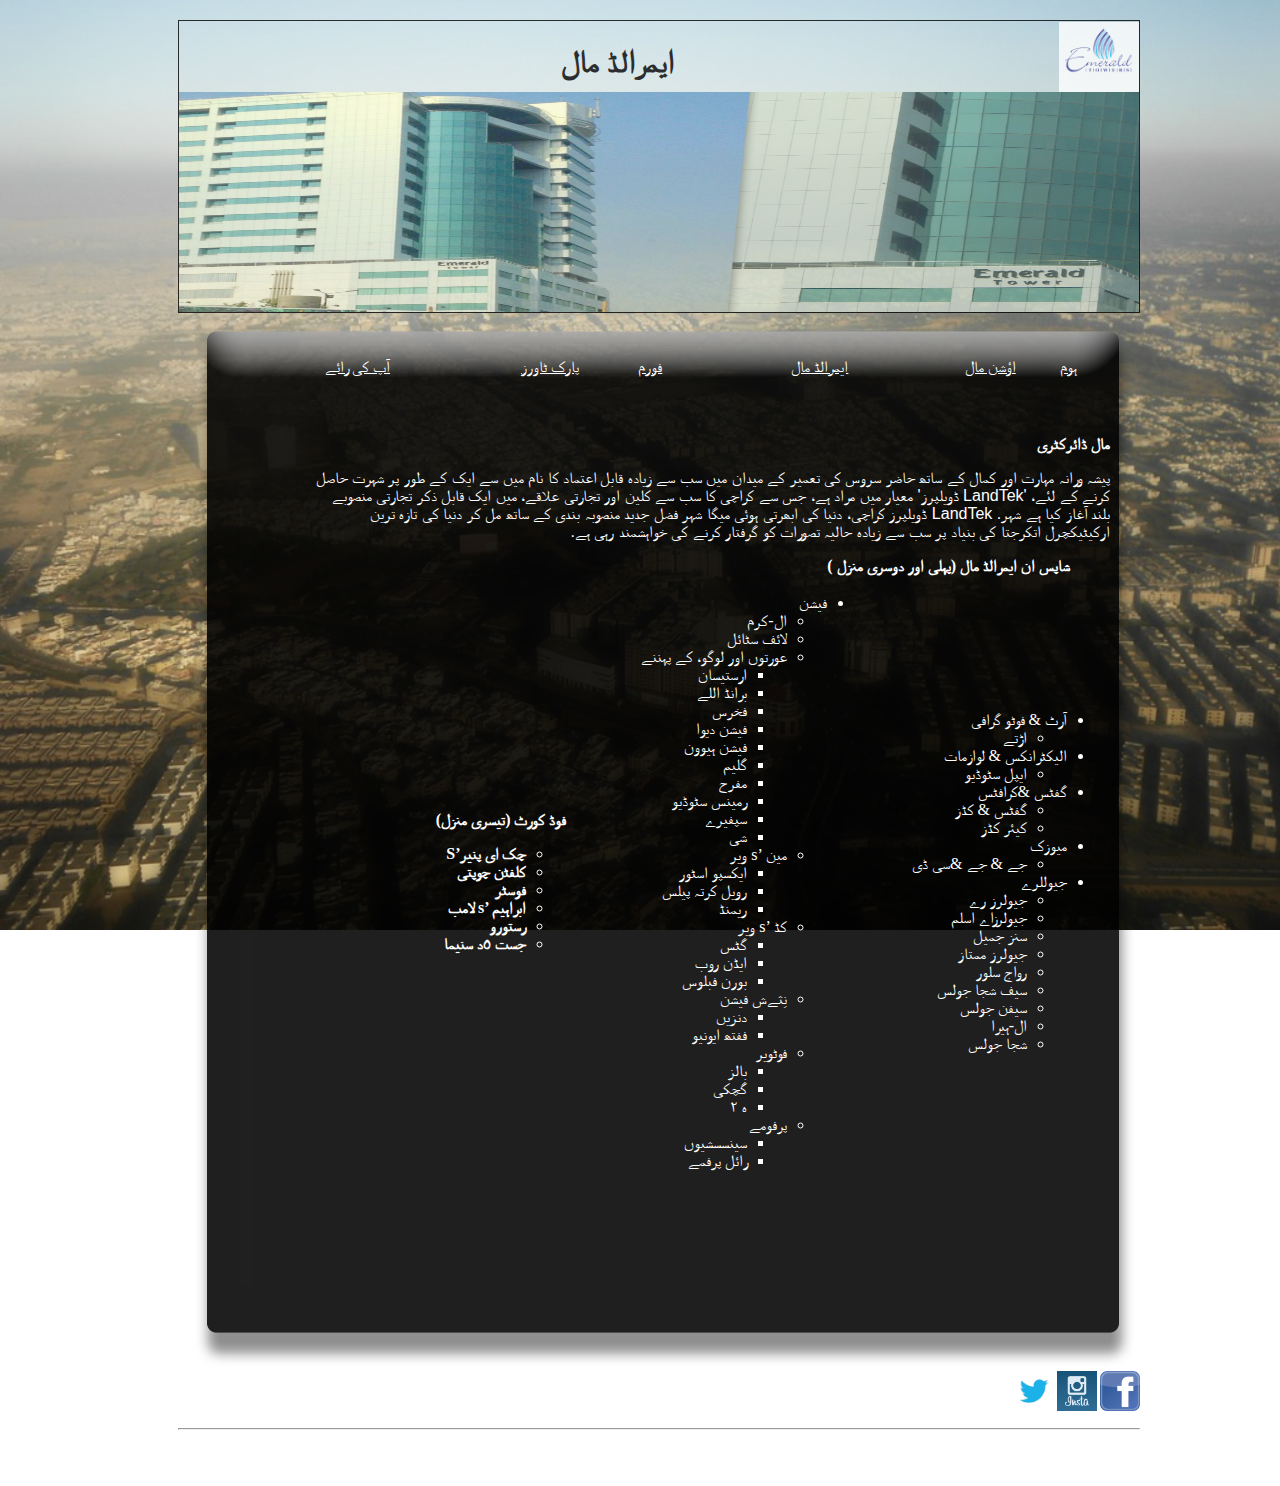
<file: emerald.html>
﻿<html lang="ur">
<head>
	<title> WD: ایمرالڈ مال  </title>
	<link rel="stylesheet" type="text/css" href="stylesheet.css"/>
	<meta charset="UTF-8">
	<meta name"author" content="Team Web Dwellers">
</head>
<body dir="rtl">
<div id="container">

	<div id="logo"> 
<a href="https://parktowers.com.pk">  <img src="logoeme.jpg" width=80px height=70px align= "right"></a>    
		<font face="forte"> <h1 align="center">ایمرالڈ مال</br><img src="emerald.jpg" width=960px height=220px  align= "centre" /> </h1></font> 
	</div>

	<div id="main">

	<div id="nag" dir="rtl">
		<table width="900" align="center">
		<tr>
			<td> <a class="sitelinks" href="index.html">ہوم </a> </td>
			<td> <a class="sitelinks" href="ocean.html">اؤشن مال  </a> </td>
			<td> <a class="sitelinks" href="#">ایمرالڈ مال  </a> </td>
			<td> <a class="sitelinks" href="forum.html">فورم </a> </td>
			<td> <a class="sitelinks" href="parktowers.html">پارک ٹاورز </a> </td>
			<td> <a class="sitelinks" href="feedback.html">آپ کی رائے</a> </td>
		</tr>
		</table>
	</div>

	<div id="news2" dir="rtl" style="padding:30px;" >
		</br>
		</br>
		</br>

		<p style="margin-left:.10in;">
			<strong>مال ڈائرکٹری </strong></p>
		<font face="sans-serif"><p><align="right">پیشہ ورانہ مہارت اور کمال کے ساتھ حاضر سروس کی تعمیر کے میدان میں سب سے زیادہ قابل اعتماد کا نام میں سے ایک کے طور پر شہرت حاصل کرنے کے لئے، 'LandTek ڈویلپرز' معیار میں مراد ہے، جس سے کراچی کا سب سے کلین اور تجارتی علاقے، میں ایک قابل ذکر تجارتی منصوبے بلند آغاز کیا ہے شہر. LandTek ڈویلپرز کراچی، دنیا کی ابھرتی ہوئی میگا شہر فضل جدید منصوبہ بندی کے ساتھ مل کر دنیا کی تازہ ترین ارکیٹیکچرل اتکرجتا کی بنیاد پر سب سے زیادہ حالیہ تصورات کو گرفتار کرنے کی خواہشمند رہی ہے.</p></font>
	
		<p style="margin-left:1.0in;">
			&nbsp;&nbsp;&nbsp;&nbsp;&nbsp;&nbsp;&nbsp;&nbsp;&nbsp; <strong>شاپس ان ایمرالڈ مال  (پہلی اور دوسری منزل )</strong></p>
		<ul>
		<table align="center" style="color:white;">
		<tr>
		<td width="320px">
			<li>
				آرٹ  &amp; فوٹو گرافی 
				<ul style="list-style-type:circle;">
					<li>
						اڑتے </li>
				</ul>
			</li>
			<li>
				الیکٹرانکس &amp; لوازمات
				<ul style="list-style-type:circle;">
					<li>
						ایپل سٹوڈیو </li>
				</ul>
			</li>
			<li>
				گفٹس &amp;کرافٹس  
				<ul style="list-style-type:circle;">
					<li>
						گفٹس &amp; کڈز </li>
					<li>
						 کیئر کڈز </li>
				</ul>
			</li>
			<li>
				میوزک  
				<ul style="list-style-type:circle;">
					<li>
						جے &amp; جے  &amp;سی ڈی</li>
				</ul>
			</li>
			<li>
				جیوللرے 
				<ul style="list-style-type:circle;">
					<li>
                    	جیولرز رے 
						 </li>
					<li>
						 جیولرزاے اسلم </li>
					<li>
						سنز جمیل</li>
					<li>
						جیولرز ممتاز </li>
					<li>
						رواج سلور </li>
					<li>
						سیف شجا جولس </li>
					<li>
						سیفن جولس </li>
					<li>
						ال-ہیرا </li>
					<li>
						شجا جولس </li>
				</ul>
			</li>
			</td>
			<td width="320px">
			<li>
				فیشن
				<ul style="list-style-type:circle;">
					<li>
						ال-کرم </li>
					<li>
						لائف سٹائل</li>
					<li>
						عورتوں اور لوگو، کے پہننے
						<ul>
							<li>
								ارستیسان </li>
							<li>
								برانڈ اللے </li>
							<li>
								فخرس </li>
							<li>
								فیشن دیوا </li>
							<li>
								فیشن ہیوون </li>
							<li>
								گلیم </li>
							<li>
								مفرح </li>
							<li>
								رمینس سٹوڈیو </li>
							<li>
								سپفیرے </li>
							<li>
								شی </li>
						</ul>
					</li>
					<li>
						مین &rsquo;s ویر 
						<ul>
							<li>
								ایکسپو اسٹور </li>
							<li>
								رویل کرتہ پیلس </li>
							<li>
								ریمنڈ </li>
						</ul>
					</li>
					<li>
						کڈ &rsquo;s ویر 
						<ul>
							<li>
								گٹس </li>
							<li>
								ایڈن روب </li>
							<li>
								بورن فبلوس </li>
						</ul>
					</li>
					<li>
						نِثےش فیشن 
						<ul>
							<li>
								دنزیں </li>
							<li>
								ففتھ ایونیو </li>
						</ul>
					</li>
					<li>
						فوٹویر 
						<ul>
							<li>
								بالز </li>
							<li>
								گچکی </li>
							<li>
								ہ ٢ </li>
						</ul>
					</li>
					<li>
						پرفومے 
						<ul>
							<li>
								سینسسشیوں  </li>
							<li>
								رائل پرفمے </li>
						</ul>
					</li>
				</ul>
			</li>
		</ul>
		</td>
		<td width="320px">
		<p style="margin-left:1.0in;">
			<strong>فوڈ کورٹ (تیسری منزل)<strong></p>
		<ul>
			<li>
				چک ای پنیر&rsquo;S</li>
			<li>
				کلفٹن چوپتی </li>
			<li>
				فوسٹر </li>
			<li>
				ابراہیم &rsquo;s لامب </li>
			<li>
				رستورو </li>
			<li>
				جست ٥د سنیما </li>
		</ul>
		</td>
		</tr>
		</table>
		

	</div>

	<div id="footer" align="center" dir="rtl">
		<a href="https://www.facebook.com"><img src="facebook_logo.png" width="40px" height="40px" align= "right"></a><a href="https://www.instagram.com"><img src="instagram_logo-INSTA2013.png" width="40px" height="40px" align= "right"></a> <a href="https://www.twitter.com"><img src="twitter.jpg" width="40px" height="40px" align= "right" title="twitter"></br></a>
	</br>
	<h1 class="footertext"><hr width="960"/> 

	<ul class="col-1-5">
	<table width="960">
	<tr>
		<td>
		<a class="footertext"href="#">سائن ان</a>
		<td>
		<a class="footertext"href="#">سبسکرائب</a>
		</td>
		<td>
		<a class="footertext"href="#">رابطوں</a>
		</td>
		<td>
		<a class="footertext"href="#">واکنئیس</a>
		</td>
		<td>
		<a class="footertext"href="#">ہمارے بارے میں</a>
		</td>
		<td>
		<a class="footertext"href="#">پریس</a>
		</td>
		<td>
		<a class="footertext"href="#">اکثر پوچھے گئے سوالات</a>
		</td>
		<td>
		<a class="footertext"href="#">شرکت کرنے والے</a>
		</td>
		<td>
		<a class="footertext"href="#">کوکی پالیسی</a>
		</td>
		<td> 
		<a class="footertext"href="#">شرائط &amp; ضوابط</a>
		</td>
		</tr>
        </ul>
	</table>
	
	</div>

</div>
</div>
</body>
</html>
</file>
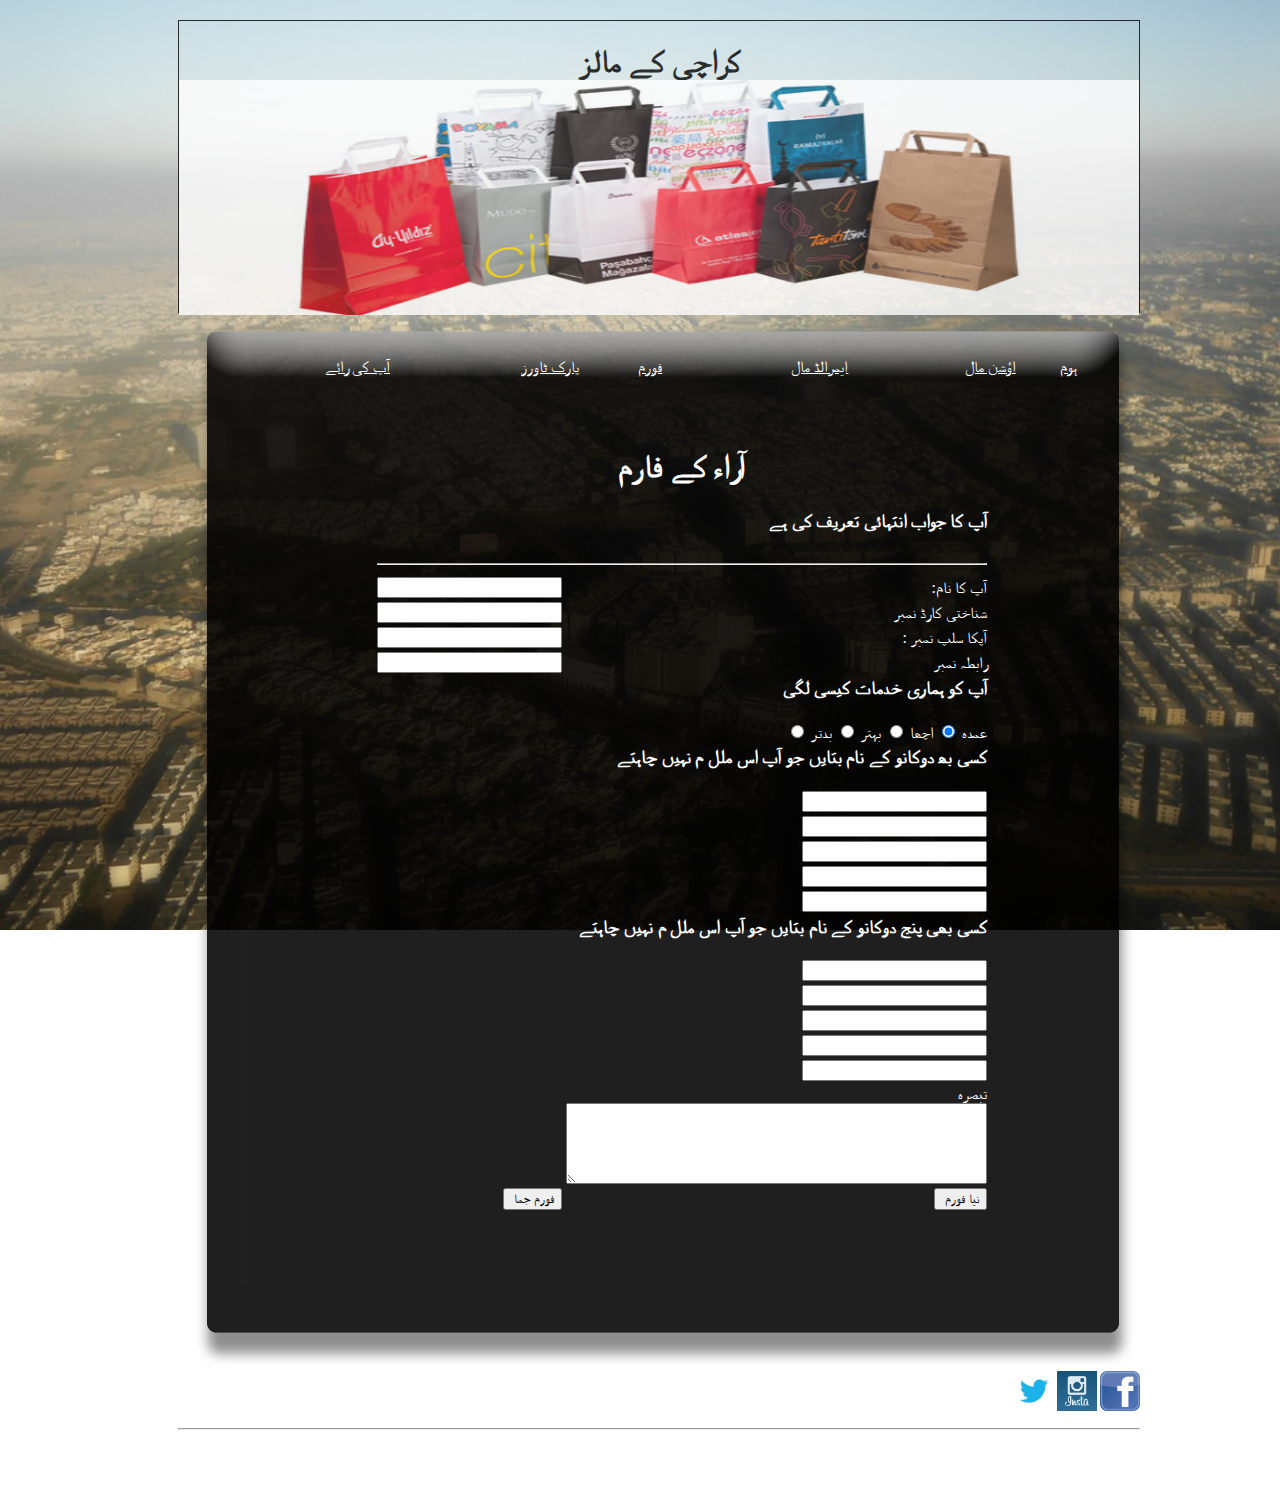
<file: feedback.html>
﻿<html lang="ur">
<head>
	<title> WD: آراء کے فارم </title>
	<link rel="stylesheet" type="text/css" href="stylesheet.css"/>
	<meta charset="UTF-8">
	<meta name"author" content="Team Web Dwellers">
</head>
<body dir="rtl">
<div id="container">

	<div id="logo">
		<font face="forte"> <h1 align="center">کراچی کے مالز</br><img src="duz_sapli_banner1.jpg" width=960px height=235px  align= "centre"alt="image" /> </h1></font>
	</div>

	<div id="main">

	<div id="nag" dir="rtl">
		<table width="900" align="center">
		<tr>
			<td> <a class="sitelinks" href="index.html">ہوم </a> </td>
			<td> <a class="sitelinks" href="ocean.html">اؤشن مال  </a> </td>
			<td> <a class="sitelinks" href="emerald.html">ایمرالڈ مال  </a> </td>
			<td> <a class="sitelinks" href="forum.html">فورم </a> </td>
			<td> <a class="sitelinks" href="parktowers.html">پارک ٹاورز </a> </td>
			<td> <a class="sitelinks" href="#">آپ کی رائے</a> </td>
		</tr>
		</table>
	</div>

	<div id="news" style="padding-right:100px; padding-top:0px;">
	<b class="news">
	<table width="500px" align="center" style="padding:50px; color:white;">
	
	<form action="submit.html" method="post">
	
	<tr>
		
	<td colspan="4"><h1 align="center">آراء کے فارم</h1></td>
	
	</tr>
	
	<tr>
		
	<td colspan="4"><h3>آپ کا جواب انتہائی تعریف کی ہے</h3></td>
	
	</tr>
	
	<tr>
		
	<td colspan="4"><hr/></td>
	
	</tr>
		
	<tr>
		
	<td>آپ کا نام:</td>
		
	<td><label><input type="text" maxlenght="8"></label></td>
	
	</tr>
	
	<tr>
		
	<td>شناختی کارڈ نمبر </td>
		
	<td><label><input type="text"></label></td>
	
	</tr>
	
	<tr>
		
	<td>آپکا سلپ نمبر : </td>
		
	<td><label><input type="text"></label></td>
	
	</tr>
	
	<tr>
		
	<td>رابطہ نمبر </td>
		
	<td><label><input type="text"></label></td>
	
	</tr>
		
	<tr>
		
	<td><label><h3>آپ کو ہماری خدمات کیسی لگی </h3></label></td>
	
	</tr>
	
	<tr>

	<!-- fix in later version -->	
	<td>عمدہ
<input type="radio" value="radio"  name="exc" checked="checked" />
اچھا
<input type="radio" value="good" name="exc" />
بہتر
<input type="radio" value="better"  name="exc" />
بدتر
<input type="radio" value="worse" name="exc" /></td>

	</tr>
	
	<tr>	
	
	<td><h3>کسی بھ دوکانو کے نام بتایں جو آپ اس  ملل م نہیں چاہتے </h3></td>
	</tr>
	
	<tr>
		<td><label><input type="text"></label></td>
	</tr>	
	
	<tr>
		<td><label><input type="text"></label></td>
	</tr>	
	
	<tr>
		<td><label><input type="text"></label></td>
	</tr>	
	
	<tr>
		<td><label><input type="text"></label></td>
	</tr>	
	
	<tr>
		<td><label><input type="text"></label></td>
	</tr>
	
	<td><h3>کسی بھی پنج دوکانو کے نام بتایں جو آپ اس  ملل م نہیں چاہتے </h3></td>
	</tr>

	<tr>
		<td><label><input type="text"></label></td>
	</tr>	
	
	<tr>
		<td><label><input type="text"></label></td>
	</tr>	
	
	<tr>
		<td><label><input type="text"></label></td>
	</tr>	
	
	<tr>
		<td><label><input type="text"></label></td>
	</tr>	
	
	<tr>
		<td><label><input type="text"></label></td>
	</tr>
		
	
	
	<tr>
		<td><label valign="top">تبصرہ</label>
	<textarea  name="comment" rows="5" cols="50"></textarea></td>
	</tr>
	
	<tr>
		
	<td><label><input type="reset" value="نیا فورم "></label></td>
		
	<td><label><input type="submit" value="فورم جما "></label></td>
	
	</tr>


	</form>
	
</table>
	</b>
	</div>

	<div id="footer" align="center" dir="rtl">
		<a href="https://www.facebook.com"><img src="facebook_logo.png" width="40px" height="40px" align= "right"></a><a href="https://www.instagram.com"><img src="instagram_logo-INSTA2013.png" width="40px" height="40px" align= "right"></a> <a href="https://www.twitter.com"><img src="twitter.jpg" width="40px" height="40px" align= "right" title="twitter"></br></a>
	</br>
	<h1 class="footertext"><hr width="960"/> 

	<ul class="col-1-5">
	<table width="960">
	<tr>
		<td>
		<a class="footertext"href="#">سائن ان</a>
		<td>
		<a class="footertext"href="#">سبسکرائب</a>
		</td>
		<td>
		<a class="footertext"href="#">رابطوں</a>
		</td>
		<td>
		<a class="footertext"href="#">واکنئیس</a>
		</td>
		<td>
		<a class="footertext"href="#">ہمارے بارے میں</a>
		</td>
		<td>
		<a class="footertext"href="#">پریس</a>
		</td>
		<td>
		<a class="footertext"href="#">اکثر پوچھے گئے سوالات</a>
		</td>
		<td>
		<a class="footertext"href="#">شرکت کرنے والے</a>
		</td>
		<td>
		<a class="footertext"href="#">کوکی پالیسی</a>
		</td>
		<td> 
		<a class="footertext"href="#">شرائط &amp; ضوابط</a>
		</td>
		</tr>
		</tr>
        </ul>
	</table>
	
	</div>
</div>
</div>
</body>
</html>
</file>
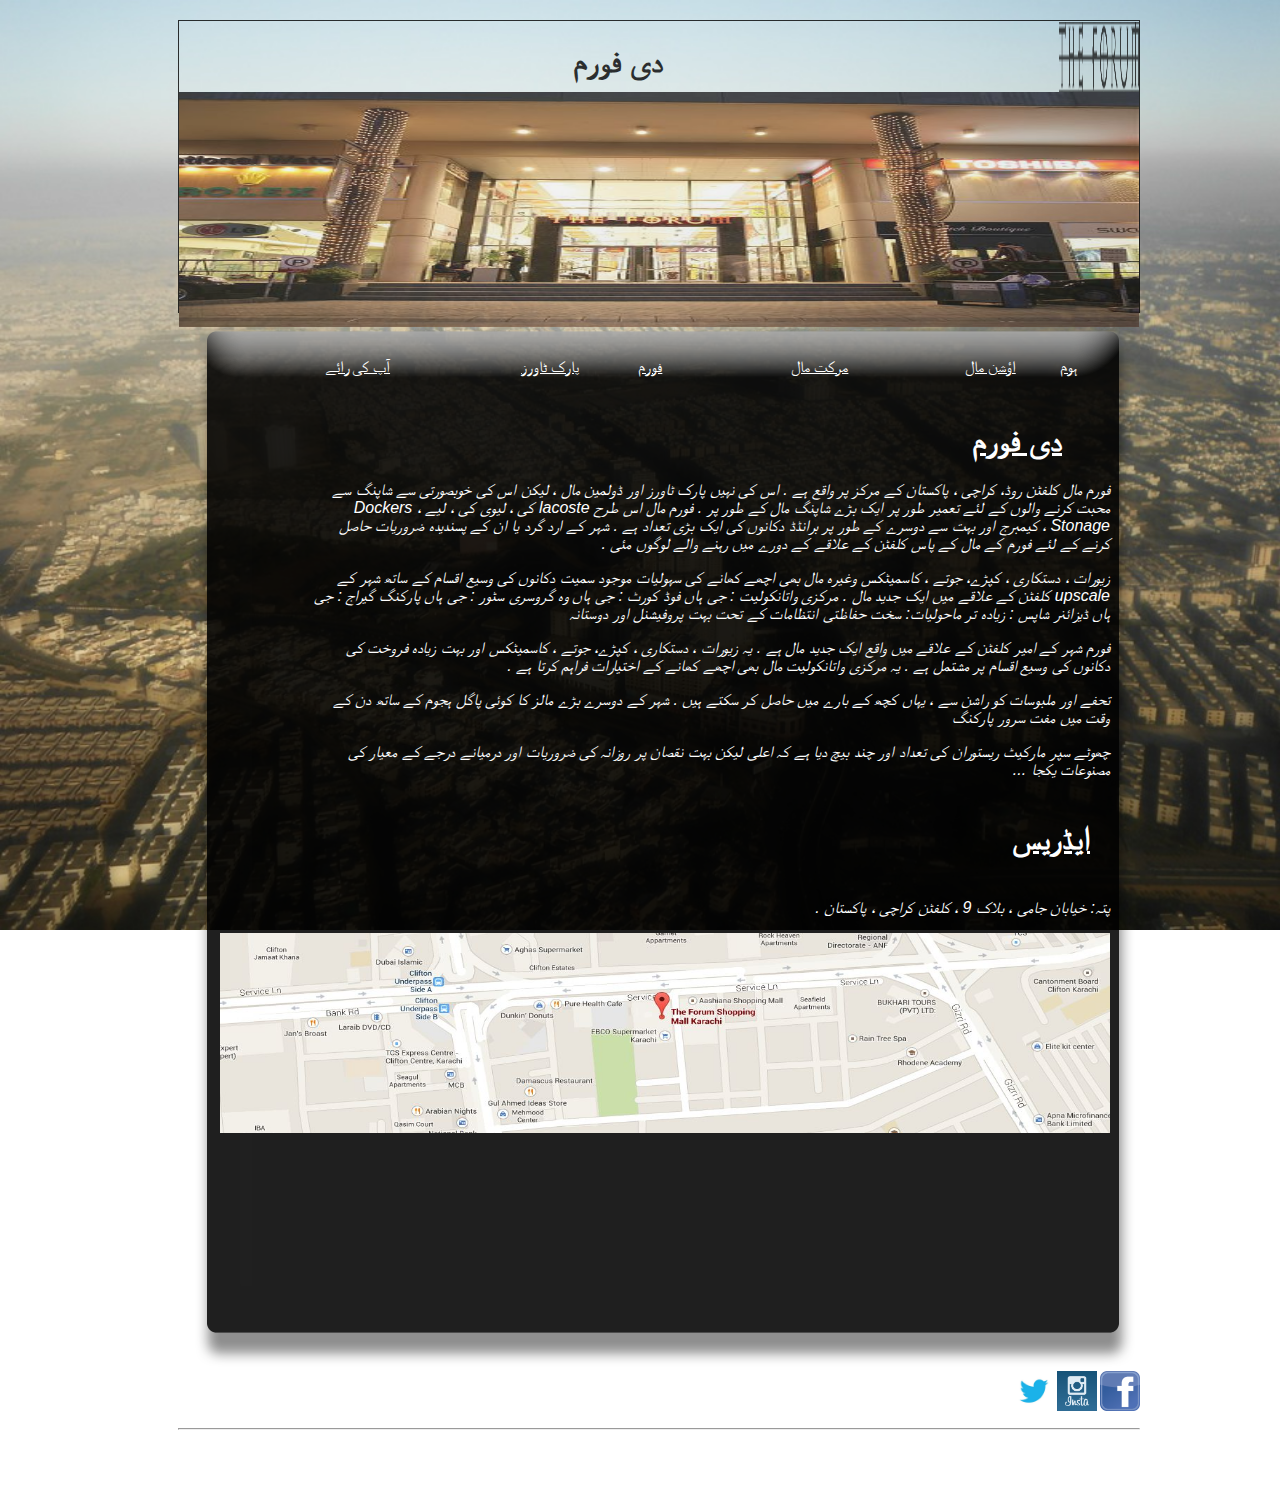
<file: forum.html>
﻿<html lang="ur">
<head>
	<title> دی فورم  </title>
	<link rel="stylesheet" type="text/css" href="stylesheet.css"/>
	<meta charset="UTF-8">
	<meta name"author" content="Team Web Dwellers">
</head>
<body dir="rtl">
<div id="container">

	<div id="logo">
	<a >  <img src="e58589_4c1d478e144b494cb1b9b90fe026d6d0.png" width=80px height=70px align= "right"></a>
		<font face="forte"><h1 align="center">دی فورم </br><img src="88_big.jpg" width=960px height=235px  align= "centre" /> </h1></font>
	</div>

	<div id="main">

	<div id="nag">
		<table width="900" align="center">
		<tr>
			<td> <a class="sitelinks" href="index.html">ہوم </a> </td>
			<td> <a class="sitelinks" href="ocean.html">اؤشن مال  </a> </td>
			<td> <a class="sitelinks" href="emerald.html">مرکت مال </a> </td>
			<td> <a class="sitelinks" href="#">فورم </a> </td>
			<td> <a class="sitelinks" href="parktowers.html">پارک ٹاورز </a> </td>
			<td> <a class="sitelinks" href="feedback.html">آپ کی رائے </a> </td>
		</tr>
		</table>
	</div>

	<div id="news2" style="padding:30px;">
	</br>
	</br>
<font face="forte"><b><u><h1 style="margin-right:0.5in;"align="right"> دی فورم  </h1></u></b></font>
<font face="sans-serif"><i><p align="right"> فورم مال کلفٹن روڈ، کراچی ، پاکستان کے مرکز پر واقع ہے . اس کی نہیں پارک ٹاورز اور ڈولمین مال ، لیکن اس کی خوبصورتی سے شاپنگ سے محبت کرنے والوں کے لئے تعمیر طور پر ایک بڑے شاپنگ مال کے طور پر . فورم مال اس طرح lacoste کی ، لیوی کی ، لیے Dockers ، Stonage ، کیمبرج اور بہت سے دوسرے کے طور پر برانڈڈ دکانوں کی ایک بڑی تعداد ہے . شہر کے ارد گرد یا ان کے پسندیدہ ضروریات حاصل کرنے کے لئے فورم کے مال کے پاس کلفٹن کے علاقے کے دورے میں رہنے والے لوگوں مئی . </p></i></font>

<font face="sans-serif"><i><p align="right"> زیورات ، دستکاری ، کپڑے، جوتے ، کاسمیٹکس وغیرہ مال بھی اچھے کھانے کی سہولیات موجود سمیت دکانوں کی وسیع اقسام کے ساتھ شہر کے upscale کلفٹن کے علاقے میں ایک جدید مال .
مرکزی واتانکولیت : جی ہاں
فوڈ کورٹ : جی ہاں
وہ گروسری سٹور : جی ہاں
پارکنگ گیراج : جی ہاں
ڈیزائنر شاپس : زیادہ تر
ماحولیات: سخت حفاظتی انتظامات کے تحت بہت پروفیشنل اور دوستانہ </p></i></font>
<font face="sans-serif"><i><p align="right">فورم شہر کے امیر کلفٹن کے علاقے میں واقع ایک جدید مال ہے . یہ زیورات ، دستکاری ، کپڑے، جوتے ، کاسمیٹکس اور بہت زیادہ فروخت کی دکانوں کی وسیع اقسام پر مشتمل ہے . یہ مرکزی واتانکولیت مال بھی اچھے کھانے کے اختیارات فراہم کرتا ہے . </p></i></font>

<font face="sans-serif"><i><p align="right"> تحفے اور ملبوسات کو راشن سے ، یہاں کچھ کے بارے میں حاصل کر سکتے ہیں . شہر کے دوسرے بڑے مالز کا کوئی پاگل ہجوم کے ساتھ دن کے وقت میں مفت سرور پارکنگ  </p></i></font>

<font face="sans-serif"><i><p align="right"> چھوٹے سپر مارکیٹ ریستوران کی تعداد اور چند بیچ دیا ہے کہ اعلی لیکن بہت نقصان پر روزانہ کی ضروریات اور درمیانے درجے کے معیار کی مصنوعات یکجا ... </p></i></font>

<font face="forte"><u> <h1 style="padding: 20px;"align="right"> ایڈریس </h1></u></font>



<font face="sans-serif"><i><p align="right"> پتہ: خیابان جامی ، بلاک 9 ، کلفٹن کراچی ، پاکستان . </p></i></font>


<a href="https://www.google.com/maps/place/The+Forum+Shopping+Mall+Karachi/@24.827297,67.03792,17z/data=!3m1!4b1!4m2!3m1!1s0x3eb33db6360c7977:0x114c297a3ee916c1"><img src="forumMap.jpg" width=890px height=200px align= "bottom"></a>

		
	</div>

	<div id="footer" align="center">
		<a href="https://www.facebook.com"><img src="facebook_logo.png" width="40px" height="40px" align= "right"></a><a href="https://www.instagram.com"><img src="instagram_logo-INSTA2013.png" width="40px" height="40px" align= "right"></a> <a href="https://www.twitter.com"><img src="twitter.jpg" width="40px" height="40px" align= "right" title="twitter"></br></a>
	</br>
	<h1 class="footertext"><hr width="960"/> 

	<ul class="col-1-5">
	<table width="960">
	<tr>
		<td>
		<a class="footertext"href="#">سائن ان</a>
		<td>
		<a class="footertext"href="#">سبسکرائب</a>
		</td>
		<td>
		<a class="footertext"href="#">رابطوں</a>
		</td>
		<td>
		<a class="footertext"href="#">واکنئیس</a>
		</td>
		<td>
		<a class="footertext"href="#">ہمارے بارے میں</a>
		</td>
		<td>
		<a class="footertext"href="#">پریس</a>
		</td>
		<td>
		<a class="footertext"href="#">اکثر پوچھے گئے سوالات</a>
		</td>
		<td>
		<a class="footertext"href="#">شرکت کرنے والے</a>
		</td>
		<td>
		<a class="footertext"href="#">کوکی پالیسی</a>
		</td>
		<td> 
		<a class="footertext"href="#">شرائط &amp; ضوابط</a>
		</td>
		</tr>
        </ul>
	</table>
	
	</div>
</div>
</div>
</body>
</html>
<!--<font face="forte"><b><u><h1 style="padding: 20px;"align="right"> پارک ٹاور  </h1></u></b></font>
	<font face="sans-serif"><i><p align="right"> پارک ٹاورز کراچی میں پہلی حقیقی شاپنگ مال ہے. یہ کراچی میں مرکزی شاہراہ فردوسی، کلفٹن پر واقع ہے. پارک ٹاورز 1500 سے زائد دکانیں ہیں اور یہ فصل کی کراچی کے کریم کے لئے حتمی شاپنگ مقامات میں سے ایک بن جاتا ہے! کپڑے، اشیاء، میلوڈی اور کتاب کی دکانوں، اور ایک اچھا کھانا مربع وہاں سجیلا دکانوں، شامل ہیں. اتوار عورتوں اکیلے یا بچوں کے ساتھ کی "خاندان دن" ہجوم ہیں صرف اس میں داخل کرنے کے قابل قبول ہیں.</p></i></font>
<font face="forte"><b><u><h1 style="padding: 20px;"align="right"> خریداری کے تجربے کی ایک مختلف قسم  </h1></u></b></font>
	<font face="sans-serif"><p align="right"> پارک ٹاور بھی چھوٹے اشیاء اور خاص دکانوں کو خریدنے کے لئے ٹیکسٹائل چیزیں خریدنے کے لئے چھوٹے ڈیپارٹمنٹل اسٹور ہے. کیا ہم نے دیکھا ہے کہ زیادہ تر لوگوں ونڈو شاپنگ کے لیے وہاں جانا، اور کچھ فارغ وقت خرچ کرنے کے لئے ہے. </p></font>-->
	
<!--<font face="forte"><u> <h1 style="padding: 20px;"align="right"> ایڈریس </h1></u></font> 
<font face="sans-serif"><i><p align="right"> شاہراہ فردوسی، کلفٹن کراچی، پاکستان </p></i></font> -->
</file>
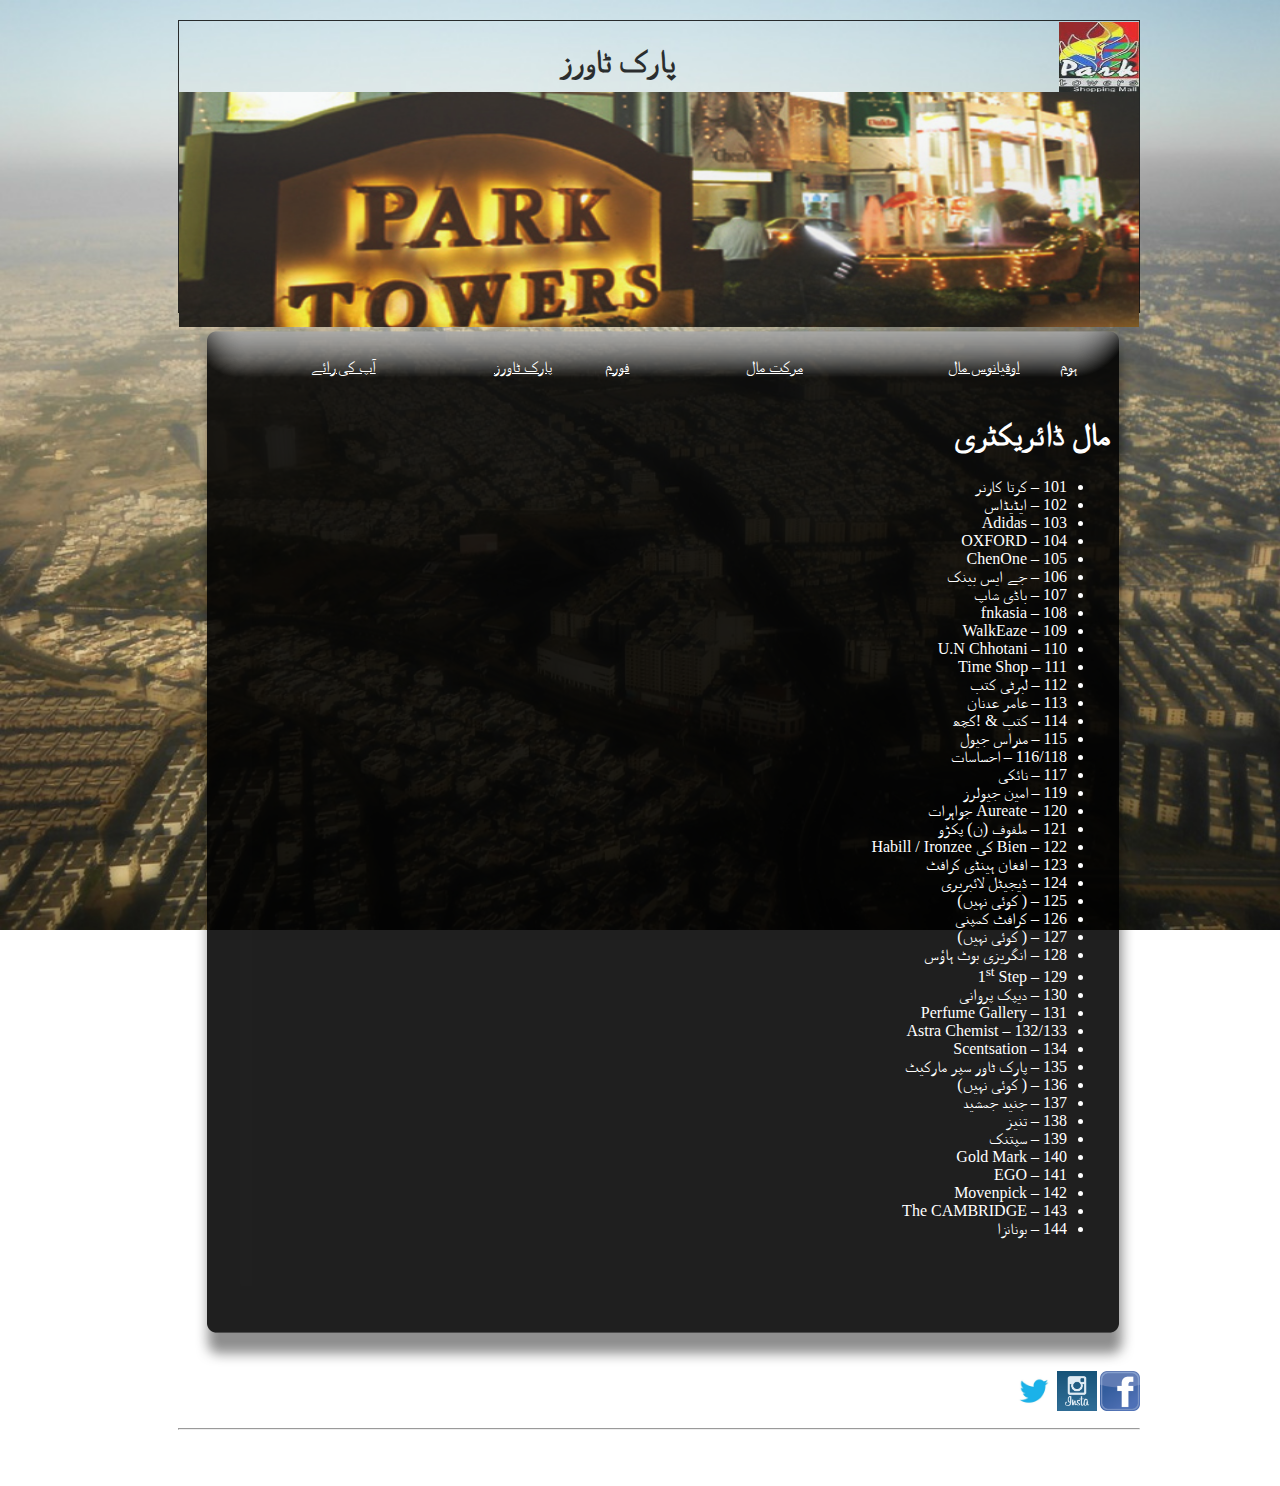
<file: parktowersDirectory.html>
﻿<html lang="ur">
<head>
	<title> پارک ٹاورز </title>
	<link rel="stylesheet" type="text/css" href="stylesheet.css"/>
	<meta charset="UTF-8">
	<meta name"author" content="Team Web Dwellers">
</head>
<body dir="rtl">
<div id="container">

	<div id="logo">
	<a href="https://parktowers.com.pk">  <img src="parklogo.jpg" width=80px height=70px align= "right"></a>
		<h1 align="center">پارک ٹاورز</br><img src="park1.jpg" width=960px height=235px  align= "centre" /> </h1>
	</div>

	<div id="main">

	<div id="nag">
		<table width="900" align="center">
		<tr>
			<td> <a class="sitelinks" href="index.html">ہوم </a> </td>
			<td> <a class="sitelinks" href="ocean.html">اوقیانوس مال </a> </td>
			<td> <a class="sitelinks" href="emerald.html">مرکت مال </a> </td>
			<td> <a class="sitelinks" href="forum.html">فورم </a> </td>
			<td> <a class="sitelinks" href="parktowers.html">پارک ٹاورز </a> </td>
			<td> <a class="sitelinks" href="feedback.html">آپ کی رائے </a> </td>
		</tr>
		</table>
	</div>

	<div id="news" dir="rtl" style="padding:30px; padding-top:0px;">

<h1 > <!-- style="margin-right:0.5in;" align="right" -->
			<strong> مال ڈائریکٹری  </strong></h1>
		<p style="margin-right:4.0in;">
			<strong></strong></p>
		<table style="color:white;"> 
		<tr>
		<td>
		<ul>
			<li>
				101 &ndash; کرتا کارنر</li>
			<li>
				102 &ndash; ایڈیڈاس</li>
			<li>
				103 &ndash; Adidas</li>
			<li>
				104 &ndash; OXFORD</li>
			<li>
				105 &ndash; ChenOne</li>
			<li>
				106 &ndash; جے ایس بینک</li>
			<li>
				107 &ndash; باڈی شاپ </li>

			<li>
				108 &ndash; fnkasia</li>
			<li>
				109 &ndash; WalkEaze</li>
			<li>
				110 &ndash; U.N Chhotani</li>
			<li>
				111 &ndash; Time Shop</li>
			<li>
				112 &ndash; لبرٹی کتب</li>
			<li>
				113 &ndash; عامر عدنان</li>
			<li>
				114 &ndash; کتب &amp; !کچھ</li>
			<li>
				115 &ndash; مدراس جیول</li>
			<li>
				116/118 &ndash; احساسات</li>
			<li>
				117 &ndash; نائکی</li>
			<li>
				119 &ndash; امین جیولرز</li>
			<li>
				120 &ndash; Aureate جواہرات</li>
			<li>
				121 &ndash; ملفوف (ن) پکڑو</li>
			<li>
				122 &ndash; Bien کی Habill / Ironzee</li>
			<li>
				123 &ndash; افغان ہینڈی کرافٹ</li>
			<li>
				124 &ndash; ڈیجیٹل لائبریری</li>
			<li>
				125 &ndash; ( کوئی نہیں)</li>
			<li>
				126 &ndash; کرافٹ کمپنی</li>
			<li>
				127 &ndash; ( کوئی نہیں)</li>
			<li>
				128 &ndash; انگریزی بوٹ ہاؤس</li>
			<li>
				129 &ndash; 1<sup>st</sup> Step</li>
			<li>
				130 &ndash; دیپک پروانی</li>
			<li>
				131 &ndash; Perfume Gallery</li>
			<li>
				132/133 &ndash; Astra Chemist</li>
			<li>
				134 &ndash; Scentsation</li>
			<li>
				135 &ndash; پارک ٹاور سپر مارکیٹ </li>
			<li>
				136 &ndash; ( کوئی نہیں)</li>
			<li>
				137 &ndash; جنید جمشید </li>
			<li>
				138 &ndash; تنیز </li>
			<li>
				139 &ndash; سپتنک </li>
			<li>
				140 &ndash; Gold Mark</li>
			<li>
				141 &ndash; EGO</li>
			<li>
				142 &ndash; Movenpick</li>
			<li>
				143 &ndash; The CAMBRIDGE</li>
			<li>
				144 &ndash; بونانزا</li>
		</ul>
		</td>
		

		<p style="margin-left:1.5in;">
			<!--<strong>LEVEL 2</strong></p>
		<td>
		<ul>
			<li>
				201 &ndash; Out Fitters / Fifth Avenue</li>
			<li>
				202 &ndash; Samsonite</li>
			<li>
				203/204 &ndash; HUB</li>
			<li>
				205 &ndash; ChenOne</li>
			<li>
				206 &ndash; (none)</li>
			<li>
				207 &ndash; McDoland&rsquo;s</li>
			<li>
				208 &ndash; Born Fabulous</li>
			<li>
				209 &ndash; GUTS</li>
			<li>
				210/211 &ndash; Levis&rsquo;</li>
			<li>
				212 &ndash; MARIA. B</li>
			<li>
				213 &ndash; Baab-e-Rehmat</li>
			<li>
				214 &ndash; Fashion Factory</li>
			<li>
				215 &ndash; Khadi Khaas</li>
			<li>
				216 &ndash; Galleria Gultex</li>
			<li>
				217 &ndash; (none/empty)</li>
			<li>
				218 &ndash; Heritage (2<sup>nd</sup> floor)</li>
			<li>
				219 &ndash; Mantra</li>
			<li>
				220 &ndash; Royal Tag</li>
			<li>
				221 &ndash; Charcoal</li>
			<li>
				222 &ndash; Fashion Jeans</li>
			<li>
				223 &ndash; Jafferjees</li>
			<li>
				224 &ndash; Zeen By Cambridge</li>
			<li>
				225 &ndash; Nairang</li>
			<li>
				226 &ndash; Khaadi</li>
			<li>
				227 &ndash; Object</li>
			<li>
				228 &ndash; Accessorize</li>
			<li>
				229 &ndash; Khaadi Kids</li>
			<li>
				230 &ndash; Aroushi</li>
			<li>
				231 &ndash; Master Molty Foam</li>
			<li>
				232 &ndash; JOCKEY</li>
			<li>
				233 &ndash; United Mobile</li>
			<li>
				234 &ndash; Senorita Classic</li>
			<li>
				235 &ndash; Syeda Amera</li>
			<li>
				236 &ndash; Gul Ahmed</li>
		</ul>
		</td>
		<p style="margin-left:1.5in;">
			<strong>LEVEL 3</strong></p>
		<ul>
		<td>
			<li>
				301 &ndash; Bata</li>
			<li>
				302 &ndash; Game Boutique</li>
			<li>
				303 &ndash; Hush Puppies</li>
			<li>
				304 &ndash; Hang Ten</li>
			<li>
				305-A &ndash; ShowStopper</li>
			<li>
				305-B &ndash; Diners Exclusive</li>
			<li>
				306 &ndash; N.N Toys &amp; Watches</li>
			<li>
				307 &ndash; Saeed Ghani</li>
			<li>
				308 &ndash; AU Technologies</li>
			<li>
				309 &ndash; Time Zone</li>
			<li>
				310 &ndash; Bijoux-de-Sarwana</li>
			<li>
				311 &ndash; Madiha Gohar</li>
			<li>
				312 &ndash; Marks &amp; Victoria&rsquo;s</li>
			<li>
				313 &ndash; Senorita</li>
			<li>
				314 &ndash; United Colors of Benetton</li>
			<li>
				315 &ndash; Sarah Atif Fine Pearls</li>
			<li>
				316 &ndash; (none)</li>
			<li>
				317 &ndash; Unbeatable</li>
			<li>
				318 &ndash; Grapes</li>
			<li>
				319 &ndash; Cross Road (under const.)</li>
			<li>
				320 &ndash; Rashid Saloon</li>
			<li>
				321/322/323 &ndash; (none)</li>
			<li>
				324 &ndash; Children Leisure Park</li>
			<li>
				325 &ndash; Food Court
				<ul style="list-style-type:circle;">
					<li>
						OPTP</li>
					<li>
						Ciao Italia</li>
					<li>
						Cha Cha Pizza</li>
					<li>
						McDoland&rsquo;s</li>
					<li>
						Movenpick</li>
					<li>
						Juices Island</li>
					<li>
						Mr. Burger</li>
					<li>
						V China</li>
					<li>
						Mong Chow</li>
					<li>
						Chachu Piru</li>
				</ul>
			</li>
			</td>
			<td>
			<li>
				326 &ndash; (none)</li>
			<li>
				327 &ndash; Greeting Gallery</li>
			<li>
				328 &ndash; Change</li>
			<li>
				339 &ndash; (none)</li>
			<li>
				330 &ndash; Diner&rsquo;s</li>
			<li>
				331 &ndash; Color Metal</li>
			<li>
				332 &ndash; (none)</li>
			<li>
				333 &ndash; Cucci Korner</li>
			<li>
				334 &ndash; Silveria / Silver Jewels</li>
			<li>
				335/336 &ndash; Break Out</li>
		</ul>
		</td>-->
		</table>

	</div>

	<div id="footer" align="center">
		<a href="https://www.facebook.com"><img src="facebook_logo.png" width="40px" height="40px" align= "right"></a><a href="https://www.instagram.com"><img src="instagram_logo-INSTA2013.png" width="40px" height="40px" align= "right"></a> <a href="https://www.twitter.com"><img src="twitter.jpg" width="40px" height="40px" align= "right" title="twitter"></br></a>
	</br>
	<h1 class="footertext"><hr width="960"/> 

	<ul class="col-1-5">
	<table width="960">
	<tr>
		<td>
		<a class="footertext"href="#">سائن ان</a>
		<td>
		<a class="footertext"href="#">سبسکرائب</a>
		</td>
		<td>
		<a class="footertext"href="#">رابطوں</a>
		</td>
		<td>
		<a class="footertext"href="#">واکنئیس</a>
		</td>
		<td>
		<a class="footertext"href="#">ہمارے بارے میں</a>
		</td>
		<td>
		<a class="footertext"href="#">پریس</a>
		</td>
		<td>
		<a class="footertext"href="#">اکثر پوچھے گئے سوالات</a>
		</td>
		<td>
		<a class="footertext"href="#">شرکت کرنے والے</a>
		</td>
		<td>
		<a class="footertext"href="#">کوکی پالیسی</a>
		</td>
		<td> 
		<a class="footertext"href="#">شرائط &amp; ضوابط</a>
		</td>
		</tr>
        </ul>
	</table>
	
	</div>
</div>
</div>
</body>
</html>
<!--<font face="forte"><b><u><h1 style="padding: 20px;"align="right"> پارک ٹاور  </h1></u></b></font>
	<font face="sans-serif"><i><p align="right"> پارک ٹاورز کراچی میں پہلی حقیقی شاپنگ مال ہے. یہ کراچی میں مرکزی شاہراہ فردوسی، کلفٹن پر واقع ہے. پارک ٹاورز 1500 سے زائد دکانیں ہیں اور یہ فصل کی کراچی کے کریم کے لئے حتمی شاپنگ مقامات میں سے ایک بن جاتا ہے! کپڑے، اشیاء، میلوڈی اور کتاب کی دکانوں، اور ایک اچھا کھانا مربع وہاں سجیلا دکانوں، شامل ہیں. اتوار عورتوں اکیلے یا بچوں کے ساتھ کی "خاندان دن" ہجوم ہیں صرف اس میں داخل کرنے کے قابل قبول ہیں.</p></i></font>
<font face="forte"><b><u><h1 style="padding: 20px;"align="right"> خریداری کے تجربے کی ایک مختلف قسم  </h1></u></b></font>
	<font face="sans-serif"><p align="right"> پارک ٹاور بھی چھوٹے اشیاء اور خاص دکانوں کو خریدنے کے لئے ٹیکسٹائل چیزیں خریدنے کے لئے چھوٹے ڈیپارٹمنٹل اسٹور ہے. کیا ہم نے دیکھا ہے کہ زیادہ تر لوگوں ونڈو شاپنگ کے لیے وہاں جانا، اور کچھ فارغ وقت خرچ کرنے کے لئے ہے. </p></font>-->
	
<!--<font face="forte"><u> <h1 style="padding: 20px;"align="right"> ایڈریس </h1></u></font> 
<font face="sans-serif"><i><p align="right"> شاہراہ فردوسی، کلفٹن کراچی، پاکستان </p></i></font> -->
</file>
<file: stylesheet.css>
body 
{ 
  background: url(background2.jpg) no-repeat center center fixed; 
  -webkit-background-size: cover;
  -moz-background-size: cover;
  -o-background-size: cover;
  background-size: cover;
	//comment
}

.logotext
{
	color:black;
}

.newsheadings
{
	text-decoration: underline;
	color:white;
}

.sitetext
{
	table-layout:fixed;
	word-wrap: break-word;
	color:gray;
}

.sitelinks
{
	text-decoration: underline;
}

.footertext
{
	color:white;
}

#container
{
	height:1056px;
	width:1000px;
	position:relative;
	margin:auto;
}
#logo
{
	height:290;
	width:960px;
	opacity: 0.8; //To put urdu text later
	position:absolute;
	margin-top:20px;
	border:1px solid;
	padding-top: 1px;
}

#main
{
	height:1056px;
	width:960px;
	background-image: url("subbackground.png");
	margin-top: 1px;
	position:absolute;
	padding-top: 1px;
}


#nag
{
	height:40px;
	width:960px;
	position:absolute;
	padding-right:30px;
	margin-left:0px;
	margin-top:40px;

	z-index:10;
}

#news
{
	color: white;
	height:100;
	width:400px;
	position:absolute;
	margin-top:80px;
	padding-left:280px;
}

#news2
{
	color: white;
	height:100;
	width:800px;
	position:absolute;
	margin-top:20px;
	padding-left:280px;
}

#elaborations
{
	color: white;
	height:400;
	width:800px;
	position:absolute;
	margin-top:180px;
}

#footer
{
	height:100;
	width:960px;
	position:absolute;
	margin-top:1056px;
}

a:link
{
	color:White;
}

a:visited
{
	color: 	#B0B0B0;
}

a:hover
{
	color:black;
}
a:active
{
	color: 	#404040;
}
</file>
